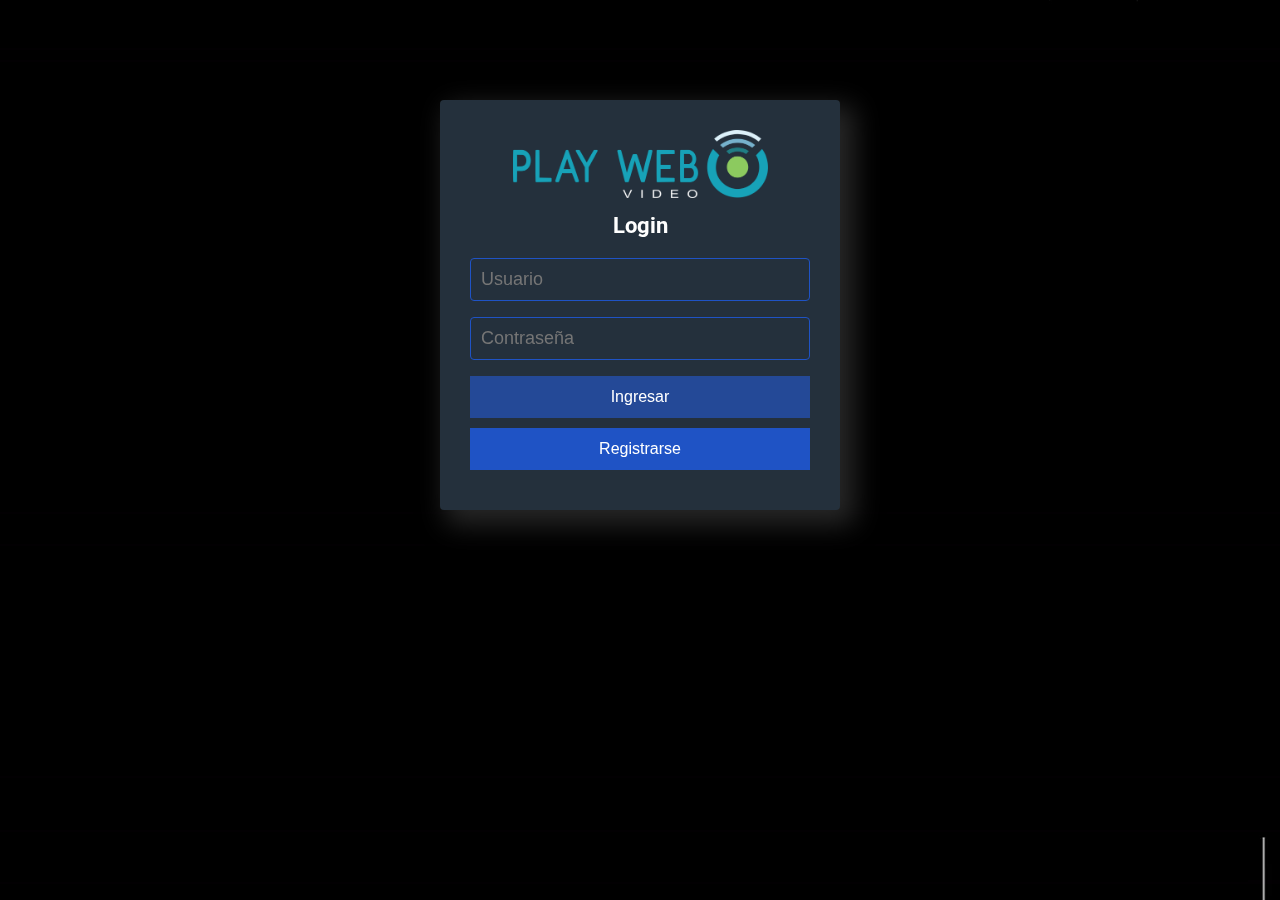
<file: login.html>
<!DOCTYPE html>
<html lang="en">

<head>
    <meta charset="UTF-8">
    <meta name="viewport" content="width=device-width, initial-scale=1.0">
    <meta http-equiv="X-UA-Compatible" content="ie=edge">

    <!-- Font Family -->
    <link href="https://fonts.googleapis.com/css?family=Roboto&display=swap" rel="stylesheet">

    <!-- Css Style -->
    <link rel="stylesheet" href="css/registro.css">

    <!-- Alertify Style -->
    <link rel="stylesheet" href="css/alertify/alertify.css">

    <!-- Alertify Theme -->
    <link rel="stylesheet" href="css/alertify/default.css">


    <title>PlayWeb</title>
</head>

<body>
    <div class="section">
        <video id="video" autoplay loop muted> <!-- video de fondo -->
        <source src="img/uno.mp4"></video>
        <div class="form-register">
            <!-- cuadro con formato de login-->
            <a href="index.html"><img id="logoLogin" src="img/logo.png" alt="logo"></a>
            <!-- logo-->
            <h4 class="tituloInicial">Login</h4>
            <!-- t'itulo login-->
            <input class="controls" type="text" id="userLogin" placeholder="Usuario">
            <!-- input de datos de usuario !-->
            <input class="controls" type="password" id="passwordLogin" placeholder="Contraseña">
            <input class="botonsLogin" type="submit" value="Ingresar" onclick="login()">
            <!-- boton funcion para validar datos de usario !-->
            <input class="botonsRegistro" type="button" value="Registrarse" onclick="buttonRegistro()">
            <!-- boton  para redirigir a registro!-->
        </div>
    </div>

    <!-- JavaScript -->
    <script src="js/registro.js"></script>
    <!-- Alertify -->
    <script src="js/alertify.js"></script>
</body>

</html>
</file>
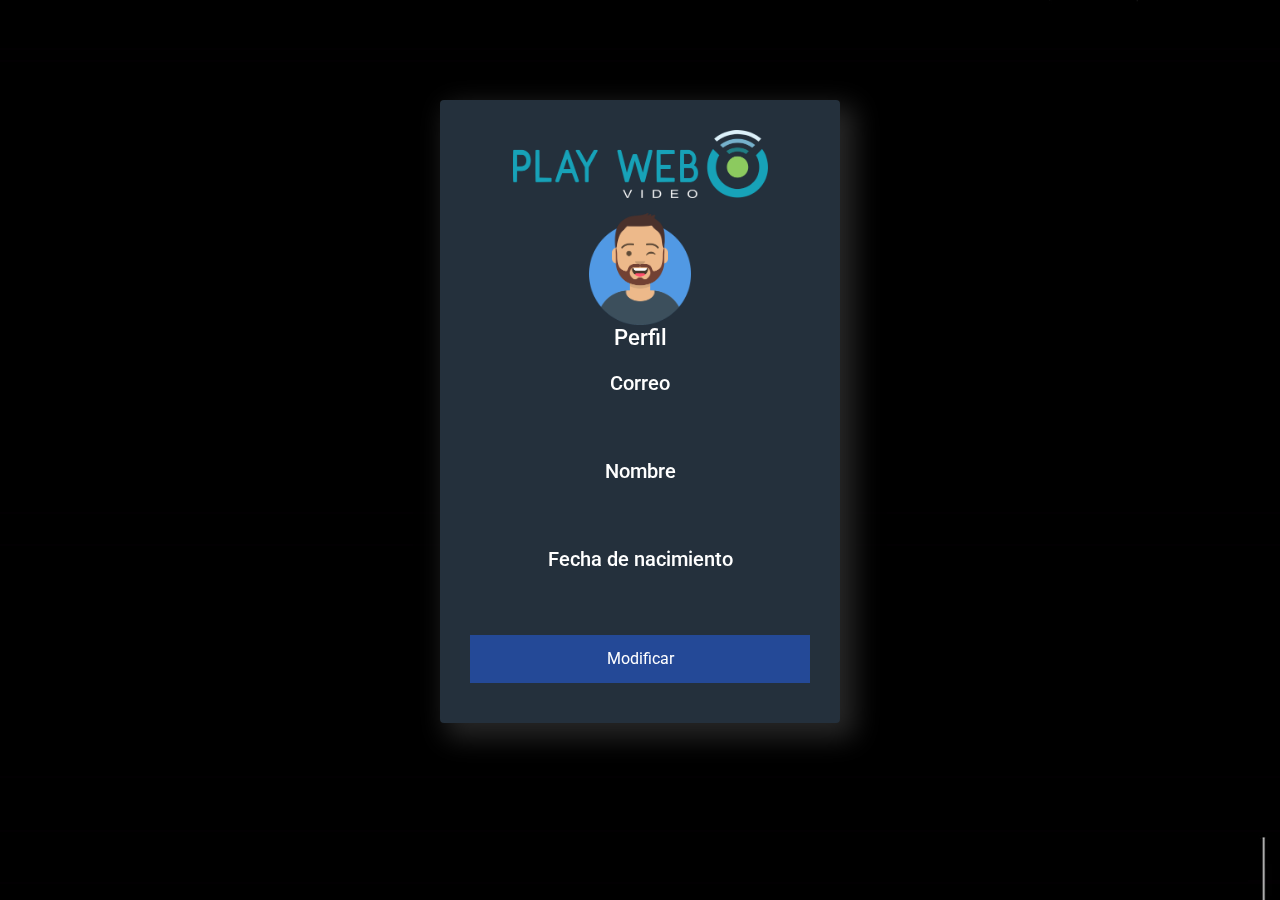
<file: perfil.html>
<!DOCTYPE html>
<html lang="en">

<head>
    <meta charset="UTF-8">
    <meta name="viewport" content="width=device-width, initial-scale=1.0">
    <meta http-equiv="X-UA-Compatible" content="ie=edge">

    <!-- Font Family -->
    <link href="https://fonts.googleapis.com/css?family=Roboto&display=swap" rel="stylesheet">
    <!-- Css Style -->
    <link rel="stylesheet" href="css/perfil.css">
    <!-- Css Style sheet -->
    <link rel="stylesheet" href="css/registro.css">


    <!-- Bootstrap CSS -->
    <link rel="stylesheet" href="https://stackpath.bootstrapcdn.com/bootstrap/4.4.1/css/bootstrap.min.css" integrity="sha384-Vkoo8x4CGsO3+Hhxv8T/Q5PaXtkKtu6ug5TOeNV6gBiFeWPGFN9MuhOf23Q9Ifjh" crossorigin="anonymous">

    <!-- jQuery first, then Popper.js, then Bootstrap JS -->
    <script src="https://code.jquery.com/jquery-3.4.1.slim.min.js" integrity="sha384-J6qa4849blE2+poT4WnyKhv5vZF5SrPo0iEjwBvKU7imGFAV0wwj1yYfoRSJoZ+n" crossorigin="anonymous"></script>
    <script src="https://cdn.jsdelivr.net/npm/popper.js@1.16.0/dist/umd/popper.min.js" integrity="sha384-Q6E9RHvbIyZFJoft+2mJbHaEWldlvI9IOYy5n3zV9zzTtmI3UksdQRVvoxMfooAo" crossorigin="anonymous"></script>
    <script src="https://stackpath.bootstrapcdn.com/bootstrap/4.4.1/js/bootstrap.min.js" integrity="sha384-wfSDF2E50Y2D1uUdj0O3uMBJnjuUD4Ih7YwaYd1iqfktj0Uod8GCExl3Og8ifwB6" crossorigin="anonymous"></script>

    <title>PlayWeb Perfil</title>
</head>

<body>



    <div class="section">
        <video id="video" autoplay loop muted>
        <source src="img/uno.mp4"></video>
        <div class="form-register">
            <div id="modificar">
                <a href="home.html"><img id="logoRegistro" src="img/logo.png" alt="logo"></a>
                <img class="foto" src="img/usuario1.png" width="30%" alt="usuario">
                <h4 class="tituloInicial" id="usuario">Perfil</h4>
                <h5 class="tituloInicial">Correo</h5>
                <p id="correo"></p>
                <h5 class="tituloInicial">Nombre</h5>
                <p id="nombre"></p>
                <h5 class="tituloInicial">Fecha de nacimiento</h5>
                <p id="fecha"></p>
                <input class="botonsLogin" type="button" value="Modificar" onclick="modificar()">
            </div>
        </div>





    </div>
    <!-- JavaScript -->
    <script src="js/registro.js"></script>
    <!-- Alertify -->
    <script src="js/alertify.js"></script>



    <!-- JavaScript -->
    <script src="js/perfil.js"></script>
</body>

</html>
</file>
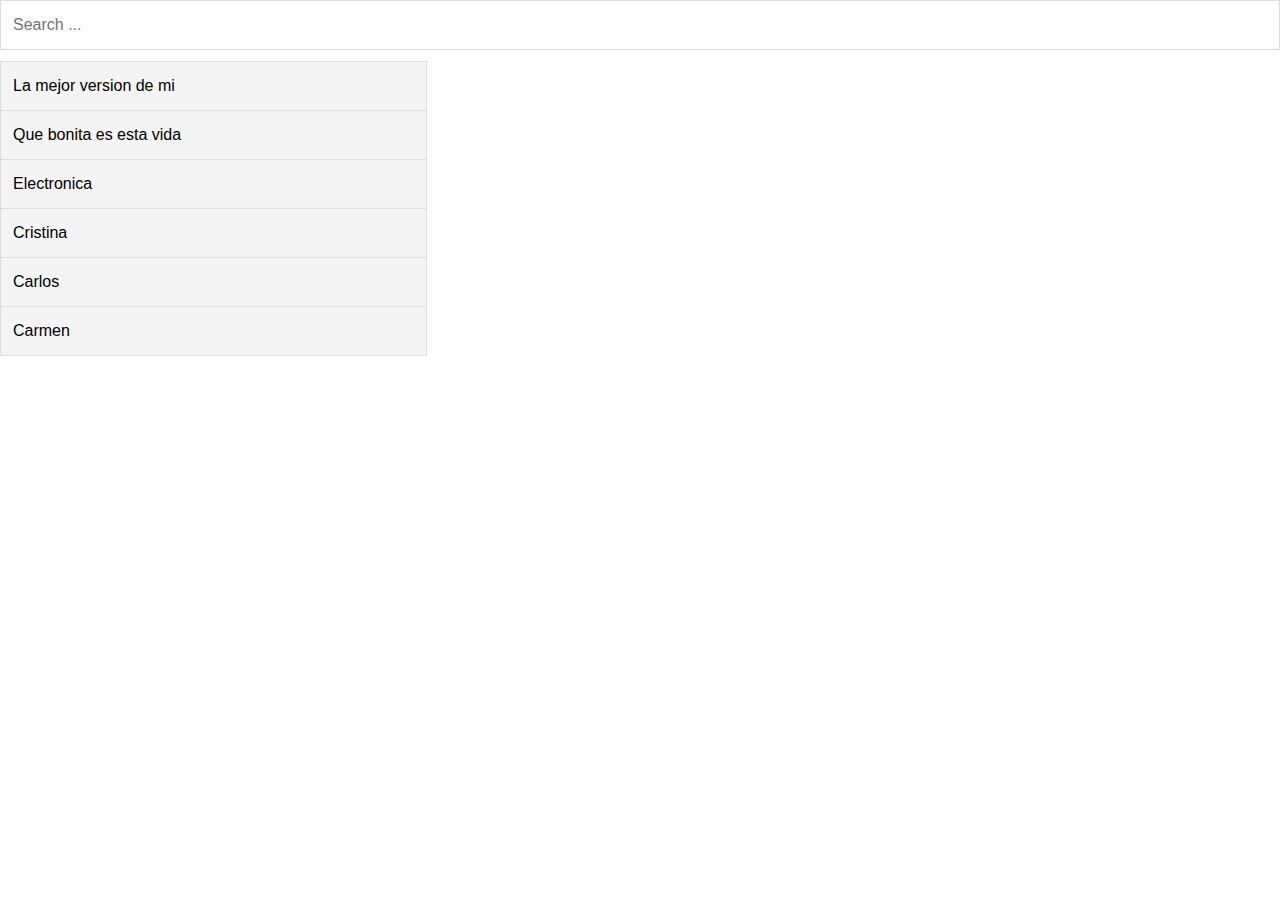
<file: pruebabuscador.html>
<!-- ¡Comentar todo cambio realizado! -->

<!DOCTYPE html>
<html lang="en">

<head>
    <meta charset="UTF-8">
    <meta name="viewport" content="width=device-width, initial-scale=1.0">
    <meta http-equiv="X-UA-Compatible" content="ie=edge">

    <!-- Css Style -->
    <link rel="stylesheet" href="css/styles.css">

    <!-- Bootstrap CSS -->
    <link rel="stylesheet" href="https://stackpath.bootstrapcdn.com/bootstrap/4.4.1/css/bootstrap.min.css"
        integrity="sha384-Vkoo8x4CGsO3+Hhxv8T/Q5PaXtkKtu6ug5TOeNV6gBiFeWPGFN9MuhOf23Q9Ifjh" crossorigin="anonymous">

    <!-- jQuery first, then Popper.js, then Bootstrap JS -->
    <script src="https://code.jquery.com/jquery-3.4.1.slim.min.js"
        integrity="sha384-J6qa4849blE2+poT4WnyKhv5vZF5SrPo0iEjwBvKU7imGFAV0wwj1yYfoRSJoZ+n"
        crossorigin="anonymous"></script>
    <script src="https://cdn.jsdelivr.net/npm/popper.js@1.16.0/dist/umd/popper.min.js"
        integrity="sha384-Q6E9RHvbIyZFJoft+2mJbHaEWldlvI9IOYy5n3zV9zzTtmI3UksdQRVvoxMfooAo"
        crossorigin="anonymous"></script>
    <script src="https://stackpath.bootstrapcdn.com/bootstrap/4.4.1/js/bootstrap.min.js"
        integrity="sha384-wfSDF2E50Y2D1uUdj0O3uMBJnjuUD4Ih7YwaYd1iqfktj0Uod8GCExl3Og8ifwB6"
        crossorigin="anonymous"></script>


    <title>PlayWeb</title>
</head>

<!-- BUSCADOR INTERNO PRUEBA 2 ........................................................................-->






<style>
    * {
        box-sizing: border-box;
        font-family: Helvetica;
        transition: all .4s;
        outline: none 0px;
    }

    #input {
        width: 100%;
        padding: 12px;
        margin-bottom: 12px;
        font-size: 16px;
        border: 1px solid #DDDDDD;
    }

    #input:focus {
        border: 1px solid #000000;
    }

    #ul {
        margin: 0;
        padding: 0;
        list-style-type: none;
    }

    #ul li a {
        padding: 12px;
        display: block;
        margin-top: -1px;
        border: 1px solid #DDDDDD;
        background-color: #F4F4F4;
        text-decoration: none;
        font-size: 16px;
        color: #000000;
    }

    #ul li a.header {
        background-color: #E4E4E4;
        cursor: default;
    }

    #ul li a:hover {
        background-color: #EEEEEE;
    }
</style>























 <!-- BUSCADOR INTERNO PRUEBA 2 ........................................................................-->

 <input type="text" id="input" onkeyup="search()" placeholder="Search ...">
 <ul id="ul">

   <li><a href="#">La mejor version de mi</a></li>
   <li><a href="#">Que bonita es esta vida</a></li>
   <li><a href="#">Electronica</a></li>
   <li><a href="#">Cristina</a></li>
   <li><a href="#">Carlos</a></li>
   <li><a href="#">Carmen</a></li>
 </ul>

 <script>
   function search() {
     var input, filter, ul, li, a, i;
     input = document.getElementById("input");
     filter = input.value.toUpperCase();
     ul = document.getElementById("ul");
     li = ul.getElementsByTagName("li");
     for (i = 0; i < li.length; i++) {
       a = li[i].getElementsByTagName("a")[0];
       if (a.innerHTML.toUpperCase().indexOf(filter) > -1) {
         li[i].style.display = "block";
       } else {
         li[i].style.display = "none";
       }
     }
   }
 </script>





 <style>
   * {
     box-sizing: border-box;
     font-family: Helvetica;
     transition: all .4s;
     outline: none 0px;
   }

   #input {
     width: 100%;
     padding: 12px;
     margin-bottom: 12px;
     font-size: 16px;
     border: 1px solid #DDDDDD;
   }

   #input:focus {
     border: 1px solid #000000;
   }

   #ul {
     margin: 0;
     padding: 0;
     list-style-type: none;
   }

   #ul li a {
     padding: 12px;
     display: block;
     margin-top: -1px;
     border: 1px solid #DDDDDD;
     background-color: #F4F4F4;
     text-decoration: none;
     font-size: 16px;
     color: #000000;
   }

   #ul li a.header {
     background-color: #E4E4E4;
     cursor: default;
   }

   #ul li a:hover {
     background-color: #EEEEEE;
   }
 </style>





</body>


<!-- BUSCADOR
</file>
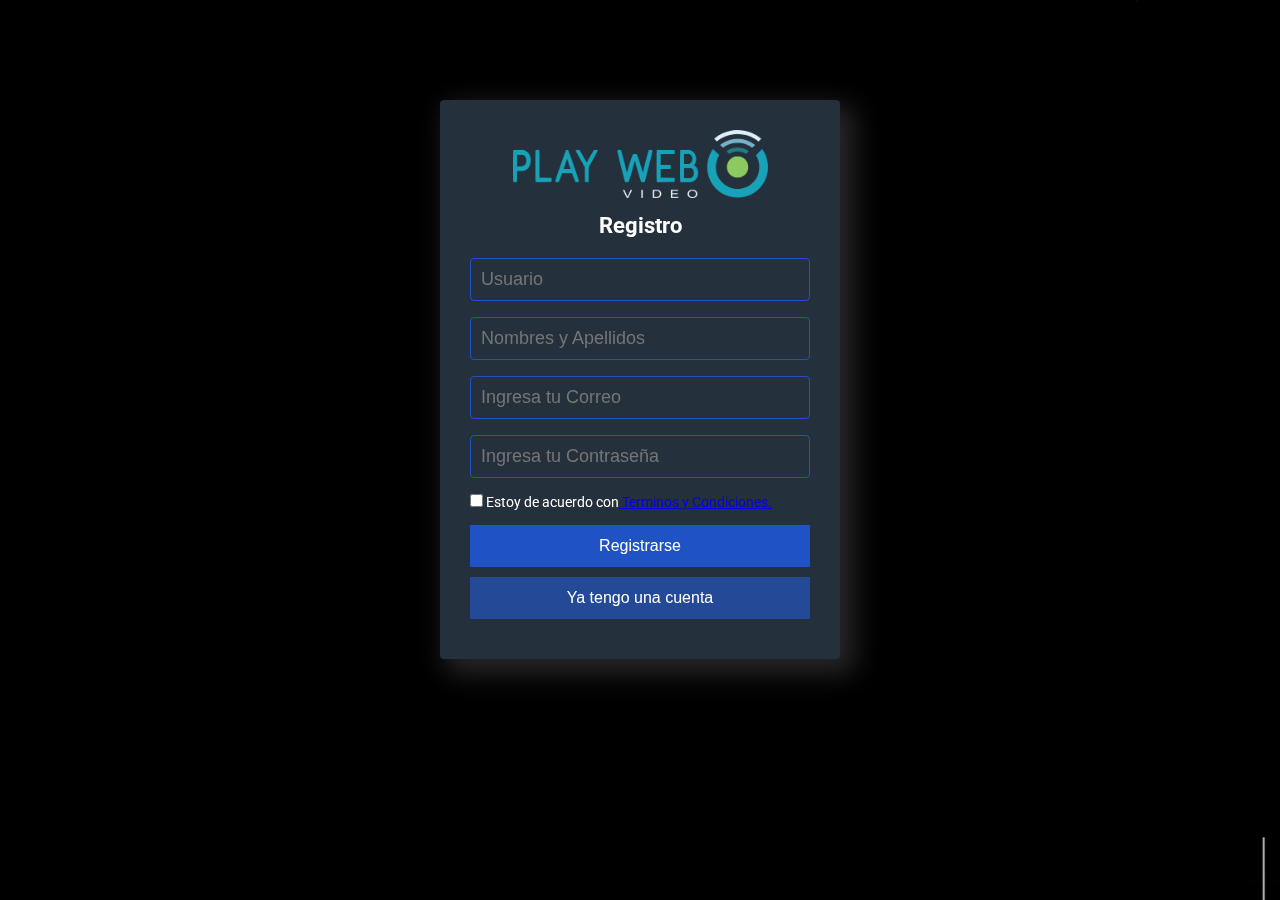
<file: registro.html>
<!-- ¡Comentar todo cambio realizado! -->


<!DOCTYPE html>
<html lang="en">

<head>
    <meta charset="UTF-8">
    <meta name="viewport" content="width=device-width, initial-scale=1.0">
    <meta http-equiv="x-UA-Compatible" content="ie=edge">
    <!-- Font Family -->
    <link href="https://fonts.googleapis.com/css?family=Roboto&display=swap" rel="stylesheet">
    <!-- Css Style sheet -->
    <link rel="stylesheet" href="css/registro.css">

    <!-- Alertify Style -->
    <link rel="stylesheet" href="css/alertify/alertify.css">

    <!-- Alertify Theme -->
    <link rel="stylesheet" href="css/alertify/default.css">

    <title>Formulario Registro</title>
</head>

<body>
    <div class="section">
        <video id="video" autoplay loop muted>
        <source src="img/uno.mp4"></video>
        <!-- video de fondo !-->
        <div class="form-register">
            <!-- cuadro con formulario de registro !-->
            <a href="index.html"><img id="logoRegistro" src="img/logo.png" alt="logo"></a>
            <h4 class="tituloInicial">Registro</h4>
            <input class="controls" type="text" id="user" placeholder="Usuario">
            <!-- casillas para introducir datos de usuario !-->
            <input class="controls" type="text" id="name" placeholder="Nombres y Apellidos">
            <input class="controls" type="email" id="email" placeholder="Ingresa tu Correo">
            <input class="controls" type="password" id="password" placeholder="Ingresa tu Contraseña">
            <div class="checkboxTerminos">
                <!-- checkbox de terminos !-->
                <input type="checkbox" id="checkBox">
                <span class="checkmark">Estoy de acuerdo con<a href="TyC.html" target="_blank"> Terminos y Condiciones.</a></span>
                <!-- redirige a terminos terminos !-->
            </div>
            <input class="botonsRegistro" type="submit" value="Registrarse" onclick="register()">
            <!-- boton funcion para guardar en el local storage datos de usario y redirigir al login !-->
            <input class="botonsLogin" type="button" value="Ya tengo una cuenta" onclick=buttonLogin()>
            <!-- boton  para redirigir al login !-->
        </div>
    </div>
    <!-- JavaScript -->
    <script src="js/registro.js"></script>
    <!-- Alertify -->
    <script src="js/alertify.js"></script>
</body>

</html>
</file>
<file: css/registro.css>
* {
    margin: 0;
    padding: 0;
    box-sizing: border-box;
}

.section {
    display: flex;
    overflow: hidden;
}

.form-register {
    z-index: 1;
}

body {
    font-family: "Roboto", sans-serif;
}

.tituloInicial {
    text-align: center;
}

.form-register {
    width: 400px;
    background: #24303c;
    padding: 30px;
    margin: auto;
    margin-top: 100px;
    margin-bottom: 100px;
    border-radius: 4px;
    color: white;
    box-shadow: 10px 10px 27px 5px rgb(39, 39, 39);
}

.form-register h4 {
    font-size: 22px;
    margin-bottom: 20px;
}

.controls {
    width: 100%;
    background: #24303c;
    padding: 10px;
    border-radius: 4px;
    margin-bottom: 16px;
    border: 1px solid #1f53c5;
    font-size: 18px;
}

.form-register p {
    height: 40px;
    text-align: center;
    font-size: 18px;
}

.form-register a: {
    color: white;
    text-decoration: none;
}

.form-register a:hover {
    color: white;
    text-decoration: underline;
}

.form-register .botonsRegistro {
    width: 100%;
    background: #1f53c5;
    border: none;
    padding: 12px;
    color: white;
    font-size: 16px;
    margin-bottom: 10px;
}

.form-register .botonsLogin {
    width: 100%;
    background: #244997;
    border: none;
    padding: 12px;
    color: white;
    font-size: 16px;
    margin-bottom: 10px;
}

.form-register .controls {
    color: white;
}

.checkboxTerminos {
    font-size: 14px;
    margin-bottom: 15px;
}

#logoLogin {
    display: block;
    margin-left: auto;
    margin-right: auto;
    margin-bottom: 15px;
    width: 75%;
}

#logoRegistro {
    display: block;
    margin-left: auto;
    margin-right: auto;
    margin-bottom: 15px;
    width: 75%;
}


/* Video de fondo */

#video {
    position: fixed;
    right: 0;
    bottom: 0;
    left: 0;
    min-height: 100%;
    min-width: 100%;
    /* align-content: center; */
}
</file>
<file: css/alertify/alertify.css>
/**
 * alertifyjs 1.13.1 http://alertifyjs.com
 * AlertifyJS is a javascript framework for developing pretty browser dialogs and notifications.
 * Copyright 2019 Mohammad Younes <Mohammad@alertifyjs.com> (http://alertifyjs.com) 
 * Licensed under GPL 3 <https://opensource.org/licenses/gpl-3.0>*/
.alertify .ajs-dimmer {
  position: fixed;
  z-index: 1981;
  top: 0;
  right: 0;
  bottom: 0;
  left: 0;
  padding: 0;
  margin: 0;
  background-color: #252525;
  opacity: .5;
}
.alertify .ajs-modal {
  position: fixed;
  top: 0;
  right: 0;
  left: 0;
  bottom: 0;
  padding: 0;
  overflow-y: auto;
  z-index: 1981;
}
.alertify .ajs-dialog {
  position: relative;
  margin: 5% auto;
  min-height: 110px;
  max-width: 500px;
  padding: 24px 24px 0 24px;
  outline: 0;
  background-color: #fff;
}
.alertify .ajs-dialog.ajs-capture:before {
  content: '';
  position: absolute;
  top: 0;
  right: 0;
  bottom: 0;
  left: 0;
  display: block;
  z-index: 1;
}
.alertify .ajs-reset {
  position: absolute !important;
  display: inline !important;
  width: 0 !important;
  height: 0 !important;
  opacity: 0 !important;
}
.alertify .ajs-commands {
  position: absolute;
  right: 4px;
  margin: -14px 24px 0 0;
  z-index: 2;
}
.alertify .ajs-commands button {
  display: none;
  width: 10px;
  height: 10px;
  margin-left: 10px;
  padding: 10px;
  border: 0;
  background-color: transparent;
  background-repeat: no-repeat;
  background-position: center;
  cursor: pointer;
}
.alertify .ajs-commands button.ajs-close {
  background-image: url([data-uri]);
}
.alertify .ajs-commands button.ajs-maximize {
  background-image: url([data-uri]);
}
.alertify .ajs-header {
  margin: -24px;
  margin-bottom: 0;
  padding: 16px 24px;
  background-color: #fff;
}
.alertify .ajs-body {
  min-height: 56px;
}
.alertify .ajs-body .ajs-content {
  padding: 16px 24px 16px 16px;
}
.alertify .ajs-footer {
  padding: 4px;
  margin-left: -24px;
  margin-right: -24px;
  min-height: 43px;
  background-color: #fff;
}
.alertify .ajs-footer .ajs-buttons.ajs-primary {
  text-align: right;
}
.alertify .ajs-footer .ajs-buttons.ajs-primary .ajs-button {
  margin: 4px;
}
.alertify .ajs-footer .ajs-buttons.ajs-auxiliary {
  float: left;
  clear: none;
  text-align: left;
}
.alertify .ajs-footer .ajs-buttons.ajs-auxiliary .ajs-button {
  margin: 4px;
}
.alertify .ajs-footer .ajs-buttons .ajs-button {
  min-width: 88px;
  min-height: 35px;
}
.alertify .ajs-handle {
  position: absolute;
  display: none;
  width: 10px;
  height: 10px;
  right: 0;
  bottom: 0;
  z-index: 1;
  background-image: url([data-uri]);
  -webkit-transform: scaleX(1) /*rtl:scaleX(-1)*/;
          transform: scaleX(1) /*rtl:scaleX(-1)*/;
  cursor: se-resize;
}
.alertify.ajs-no-overflow .ajs-body .ajs-content {
  overflow: hidden !important;
}
.alertify.ajs-no-padding.ajs-maximized .ajs-body .ajs-content {
  left: 0;
  right: 0;
  padding: 0;
}
.alertify.ajs-no-padding:not(.ajs-maximized) .ajs-body {
  margin-left: -24px;
  margin-right: -24px;
}
.alertify.ajs-no-padding:not(.ajs-maximized) .ajs-body .ajs-content {
  padding: 0;
}
.alertify.ajs-no-padding.ajs-resizable .ajs-body .ajs-content {
  left: 0;
  right: 0;
}
.alertify.ajs-maximizable .ajs-commands button.ajs-maximize,
.alertify.ajs-maximizable .ajs-commands button.ajs-restore {
  display: inline-block;
}
.alertify.ajs-closable .ajs-commands button.ajs-close {
  display: inline-block;
}
.alertify.ajs-maximized .ajs-dialog {
  width: 100% !important;
  height: 100% !important;
  max-width: none !important;
  margin: 0 auto !important;
  top: 0 !important;
  left: 0 !important;
}
.alertify.ajs-maximized.ajs-modeless .ajs-modal {
  position: fixed !important;
  min-height: 100% !important;
  max-height: none !important;
  margin: 0 !important;
}
.alertify.ajs-maximized .ajs-commands button.ajs-maximize {
  background-image: url([data-uri]);
}
.alertify.ajs-resizable .ajs-dialog,
.alertify.ajs-maximized .ajs-dialog {
  padding: 0;
}
.alertify.ajs-resizable .ajs-commands,
.alertify.ajs-maximized .ajs-commands {
  margin: 14px 24px 0 0;
}
.alertify.ajs-resizable .ajs-header,
.alertify.ajs-maximized .ajs-header {
  position: absolute;
  top: 0;
  left: 0;
  right: 0;
  margin: 0;
  padding: 16px 24px;
}
.alertify.ajs-resizable .ajs-body,
.alertify.ajs-maximized .ajs-body {
  min-height: 224px;
  display: inline-block;
}
.alertify.ajs-resizable .ajs-body .ajs-content,
.alertify.ajs-maximized .ajs-body .ajs-content {
  position: absolute;
  top: 50px;
  right: 24px;
  bottom: 50px;
  left: 24px;
  overflow: auto;
}
.alertify.ajs-resizable .ajs-footer,
.alertify.ajs-maximized .ajs-footer {
  position: absolute;
  left: 0;
  right: 0;
  bottom: 0;
  margin: 0;
}
.alertify.ajs-resizable:not(.ajs-maximized) .ajs-dialog {
  min-width: 548px;
}
.alertify.ajs-resizable:not(.ajs-maximized) .ajs-handle {
  display: block;
}
.alertify.ajs-movable:not(.ajs-maximized) .ajs-header {
  cursor: move;
}
.alertify.ajs-modeless .ajs-dimmer,
.alertify.ajs-modeless .ajs-reset {
  display: none;
}
.alertify.ajs-modeless .ajs-modal {
  overflow: visible;
  max-width: none;
  max-height: 0;
}
.alertify.ajs-modeless.ajs-pinnable .ajs-commands button.ajs-pin {
  display: inline-block;
  background-image: url([data-uri]);
}
.alertify.ajs-modeless.ajs-unpinned .ajs-modal {
  position: absolute;
}
.alertify.ajs-modeless.ajs-unpinned .ajs-commands button.ajs-pin {
  background-image: url([data-uri]);
}
.alertify.ajs-modeless:not(.ajs-unpinned) .ajs-body {
  max-height: 500px;
  overflow: auto;
}
.alertify.ajs-basic .ajs-header {
  opacity: 0;
}
.alertify.ajs-basic .ajs-footer {
  visibility: hidden;
}
.alertify.ajs-frameless .ajs-header {
  position: absolute;
  top: 0;
  left: 0;
  right: 0;
  min-height: 60px;
  margin: 0;
  padding: 0;
  opacity: 0;
  z-index: 1;
}
.alertify.ajs-frameless .ajs-footer {
  display: none;
}
.alertify.ajs-frameless .ajs-body .ajs-content {
  position: absolute;
  top: 0;
  right: 0;
  bottom: 0;
  left: 0;
}
.alertify.ajs-frameless:not(.ajs-resizable) .ajs-dialog {
  padding-top: 0;
}
.alertify.ajs-frameless:not(.ajs-resizable) .ajs-dialog .ajs-commands {
  margin-top: 0;
}
.ajs-no-overflow {
  overflow: hidden !important;
  outline: none;
}
.ajs-no-overflow.ajs-fixed {
  position: fixed;
  top: 0;
  right: 0;
  bottom: 0;
  left: 0;
  overflow-y: scroll!important;
}
.ajs-no-selection,
.ajs-no-selection * {
  -webkit-user-select: none;
     -moz-user-select: none;
      -ms-user-select: none;
          user-select: none;
}
@media screen and (max-width: 568px) {
  .alertify .ajs-dialog {
    min-width: 150px;
  }
  .alertify:not(.ajs-maximized) .ajs-modal {
    padding: 0 5%;
  }
  .alertify:not(.ajs-maximized).ajs-resizable .ajs-dialog {
    min-width: initial;
    min-width: auto /*IE fallback*/;
  }
}
@-moz-document url-prefix() {
  .alertify button:focus {
    outline: 1px dotted #3593D2;
  }
}
.alertify .ajs-dimmer,
.alertify .ajs-modal {
  -webkit-transform: translate3d(0, 0, 0);
          transform: translate3d(0, 0, 0);
  -webkit-transition-property: opacity, visibility;
  transition-property: opacity, visibility;
  -webkit-transition-timing-function: linear;
          transition-timing-function: linear;
  -webkit-transition-duration: 250ms;
          transition-duration: 250ms;
}
.alertify.ajs-hidden .ajs-dimmer,
.alertify.ajs-hidden .ajs-modal {
  visibility: hidden;
  opacity: 0;
}
.alertify.ajs-in:not(.ajs-hidden) .ajs-dialog {
  -webkit-animation-duration: 500ms;
          animation-duration: 500ms;
}
.alertify.ajs-out.ajs-hidden .ajs-dialog {
  -webkit-animation-duration: 250ms;
          animation-duration: 250ms;
}
.alertify .ajs-dialog.ajs-shake {
  -webkit-animation-name: ajs-shake;
          animation-name: ajs-shake;
  -webkit-animation-duration: .1s;
          animation-duration: .1s;
  -webkit-animation-fill-mode: both;
          animation-fill-mode: both;
}
@-webkit-keyframes ajs-shake {
  0%,
  100% {
    -webkit-transform: translate3d(0, 0, 0);
            transform: translate3d(0, 0, 0);
  }
  10%,
  30%,
  50%,
  70%,
  90% {
    -webkit-transform: translate3d(-10px, 0, 0);
            transform: translate3d(-10px, 0, 0);
  }
  20%,
  40%,
  60%,
  80% {
    -webkit-transform: translate3d(10px, 0, 0);
            transform: translate3d(10px, 0, 0);
  }
}
@keyframes ajs-shake {
  0%,
  100% {
    -webkit-transform: translate3d(0, 0, 0);
            transform: translate3d(0, 0, 0);
  }
  10%,
  30%,
  50%,
  70%,
  90% {
    -webkit-transform: translate3d(-10px, 0, 0);
            transform: translate3d(-10px, 0, 0);
  }
  20%,
  40%,
  60%,
  80% {
    -webkit-transform: translate3d(10px, 0, 0);
            transform: translate3d(10px, 0, 0);
  }
}
.alertify.ajs-slide.ajs-in:not(.ajs-hidden) .ajs-dialog {
  -webkit-animation-name: ajs-slideIn;
          animation-name: ajs-slideIn;
  -webkit-animation-timing-function: cubic-bezier(0.175, 0.885, 0.32, 1.275);
          animation-timing-function: cubic-bezier(0.175, 0.885, 0.32, 1.275);
}
.alertify.ajs-slide.ajs-out.ajs-hidden .ajs-dialog {
  -webkit-animation-name: ajs-slideOut;
          animation-name: ajs-slideOut;
  -webkit-animation-timing-function: cubic-bezier(0.6, -0.28, 0.735, 0.045);
          animation-timing-function: cubic-bezier(0.6, -0.28, 0.735, 0.045);
}
.alertify.ajs-zoom.ajs-in:not(.ajs-hidden) .ajs-dialog {
  -webkit-animation-name: ajs-zoomIn;
          animation-name: ajs-zoomIn;
}
.alertify.ajs-zoom.ajs-out.ajs-hidden .ajs-dialog {
  -webkit-animation-name: ajs-zoomOut;
          animation-name: ajs-zoomOut;
}
.alertify.ajs-fade.ajs-in:not(.ajs-hidden) .ajs-dialog {
  -webkit-animation-name: ajs-fadeIn;
          animation-name: ajs-fadeIn;
}
.alertify.ajs-fade.ajs-out.ajs-hidden .ajs-dialog {
  -webkit-animation-name: ajs-fadeOut;
          animation-name: ajs-fadeOut;
}
.alertify.ajs-pulse.ajs-in:not(.ajs-hidden) .ajs-dialog {
  -webkit-animation-name: ajs-pulseIn;
          animation-name: ajs-pulseIn;
}
.alertify.ajs-pulse.ajs-out.ajs-hidden .ajs-dialog {
  -webkit-animation-name: ajs-pulseOut;
          animation-name: ajs-pulseOut;
}
.alertify.ajs-flipx.ajs-in:not(.ajs-hidden) .ajs-dialog {
  -webkit-animation-name: ajs-flipInX;
          animation-name: ajs-flipInX;
}
.alertify.ajs-flipx.ajs-out.ajs-hidden .ajs-dialog {
  -webkit-animation-name: ajs-flipOutX;
          animation-name: ajs-flipOutX;
}
.alertify.ajs-flipy.ajs-in:not(.ajs-hidden) .ajs-dialog {
  -webkit-animation-name: ajs-flipInY;
          animation-name: ajs-flipInY;
}
.alertify.ajs-flipy.ajs-out.ajs-hidden .ajs-dialog {
  -webkit-animation-name: ajs-flipOutY;
          animation-name: ajs-flipOutY;
}
@-webkit-keyframes ajs-pulseIn {
  0%,
  20%,
  40%,
  60%,
  80%,
  100% {
    -webkit-transition-timing-function: cubic-bezier(0.215, 0.61, 0.355, 1);
            transition-timing-function: cubic-bezier(0.215, 0.61, 0.355, 1);
  }
  0% {
    opacity: 0;
    -webkit-transform: scale3d(0.3, 0.3, 0.3);
            transform: scale3d(0.3, 0.3, 0.3);
  }
  20% {
    -webkit-transform: scale3d(1.1, 1.1, 1.1);
            transform: scale3d(1.1, 1.1, 1.1);
  }
  40% {
    -webkit-transform: scale3d(0.9, 0.9, 0.9);
            transform: scale3d(0.9, 0.9, 0.9);
  }
  60% {
    opacity: 1;
    -webkit-transform: scale3d(1.03, 1.03, 1.03);
            transform: scale3d(1.03, 1.03, 1.03);
  }
  80% {
    -webkit-transform: scale3d(0.97, 0.97, 0.97);
            transform: scale3d(0.97, 0.97, 0.97);
  }
  100% {
    opacity: 1;
    -webkit-transform: scale3d(1, 1, 1);
            transform: scale3d(1, 1, 1);
  }
}
@keyframes ajs-pulseIn {
  0%,
  20%,
  40%,
  60%,
  80%,
  100% {
    -webkit-transition-timing-function: cubic-bezier(0.215, 0.61, 0.355, 1);
            transition-timing-function: cubic-bezier(0.215, 0.61, 0.355, 1);
  }
  0% {
    opacity: 0;
    -webkit-transform: scale3d(0.3, 0.3, 0.3);
            transform: scale3d(0.3, 0.3, 0.3);
  }
  20% {
    -webkit-transform: scale3d(1.1, 1.1, 1.1);
            transform: scale3d(1.1, 1.1, 1.1);
  }
  40% {
    -webkit-transform: scale3d(0.9, 0.9, 0.9);
            transform: scale3d(0.9, 0.9, 0.9);
  }
  60% {
    opacity: 1;
    -webkit-transform: scale3d(1.03, 1.03, 1.03);
            transform: scale3d(1.03, 1.03, 1.03);
  }
  80% {
    -webkit-transform: scale3d(0.97, 0.97, 0.97);
            transform: scale3d(0.97, 0.97, 0.97);
  }
  100% {
    opacity: 1;
    -webkit-transform: scale3d(1, 1, 1);
            transform: scale3d(1, 1, 1);
  }
}
@-webkit-keyframes ajs-pulseOut {
  20% {
    -webkit-transform: scale3d(0.9, 0.9, 0.9);
            transform: scale3d(0.9, 0.9, 0.9);
  }
  50%,
  55% {
    opacity: 1;
    -webkit-transform: scale3d(1.1, 1.1, 1.1);
            transform: scale3d(1.1, 1.1, 1.1);
  }
  100% {
    opacity: 0;
    -webkit-transform: scale3d(0.3, 0.3, 0.3);
            transform: scale3d(0.3, 0.3, 0.3);
  }
}
@keyframes ajs-pulseOut {
  20% {
    -webkit-transform: scale3d(0.9, 0.9, 0.9);
            transform: scale3d(0.9, 0.9, 0.9);
  }
  50%,
  55% {
    opacity: 1;
    -webkit-transform: scale3d(1.1, 1.1, 1.1);
            transform: scale3d(1.1, 1.1, 1.1);
  }
  100% {
    opacity: 0;
    -webkit-transform: scale3d(0.3, 0.3, 0.3);
            transform: scale3d(0.3, 0.3, 0.3);
  }
}
@-webkit-keyframes ajs-zoomIn {
  0% {
    opacity: 0;
    -webkit-transform: scale3d(0.25, 0.25, 0.25);
            transform: scale3d(0.25, 0.25, 0.25);
  }
  100% {
    opacity: 1;
    -webkit-transform: scale3d(1, 1, 1);
            transform: scale3d(1, 1, 1);
  }
}
@keyframes ajs-zoomIn {
  0% {
    opacity: 0;
    -webkit-transform: scale3d(0.25, 0.25, 0.25);
            transform: scale3d(0.25, 0.25, 0.25);
  }
  100% {
    opacity: 1;
    -webkit-transform: scale3d(1, 1, 1);
            transform: scale3d(1, 1, 1);
  }
}
@-webkit-keyframes ajs-zoomOut {
  0% {
    opacity: 1;
    -webkit-transform: scale3d(1, 1, 1);
            transform: scale3d(1, 1, 1);
  }
  100% {
    opacity: 0;
    -webkit-transform: scale3d(0.25, 0.25, 0.25);
            transform: scale3d(0.25, 0.25, 0.25);
  }
}
@keyframes ajs-zoomOut {
  0% {
    opacity: 1;
    -webkit-transform: scale3d(1, 1, 1);
            transform: scale3d(1, 1, 1);
  }
  100% {
    opacity: 0;
    -webkit-transform: scale3d(0.25, 0.25, 0.25);
            transform: scale3d(0.25, 0.25, 0.25);
  }
}
@-webkit-keyframes ajs-fadeIn {
  0% {
    opacity: 0;
  }
  100% {
    opacity: 1;
  }
}
@keyframes ajs-fadeIn {
  0% {
    opacity: 0;
  }
  100% {
    opacity: 1;
  }
}
@-webkit-keyframes ajs-fadeOut {
  0% {
    opacity: 1;
  }
  100% {
    opacity: 0;
  }
}
@keyframes ajs-fadeOut {
  0% {
    opacity: 1;
  }
  100% {
    opacity: 0;
  }
}
@-webkit-keyframes ajs-flipInX {
  0% {
    -webkit-transform: perspective(400px) rotate3d(1, 0, 0, 90deg);
            transform: perspective(400px) rotate3d(1, 0, 0, 90deg);
    -webkit-transition-timing-function: ease-in;
            transition-timing-function: ease-in;
    opacity: 0;
  }
  40% {
    -webkit-transform: perspective(400px) rotate3d(1, 0, 0, -20deg);
            transform: perspective(400px) rotate3d(1, 0, 0, -20deg);
    -webkit-transition-timing-function: ease-in;
            transition-timing-function: ease-in;
  }
  60% {
    -webkit-transform: perspective(400px) rotate3d(1, 0, 0, 10deg);
            transform: perspective(400px) rotate3d(1, 0, 0, 10deg);
    opacity: 1;
  }
  80% {
    -webkit-transform: perspective(400px) rotate3d(1, 0, 0, -5deg);
            transform: perspective(400px) rotate3d(1, 0, 0, -5deg);
  }
  100% {
    -webkit-transform: perspective(400px);
            transform: perspective(400px);
  }
}
@keyframes ajs-flipInX {
  0% {
    -webkit-transform: perspective(400px) rotate3d(1, 0, 0, 90deg);
            transform: perspective(400px) rotate3d(1, 0, 0, 90deg);
    -webkit-transition-timing-function: ease-in;
            transition-timing-function: ease-in;
    opacity: 0;
  }
  40% {
    -webkit-transform: perspective(400px) rotate3d(1, 0, 0, -20deg);
            transform: perspective(400px) rotate3d(1, 0, 0, -20deg);
    -webkit-transition-timing-function: ease-in;
            transition-timing-function: ease-in;
  }
  60% {
    -webkit-transform: perspective(400px) rotate3d(1, 0, 0, 10deg);
            transform: perspective(400px) rotate3d(1, 0, 0, 10deg);
    opacity: 1;
  }
  80% {
    -webkit-transform: perspective(400px) rotate3d(1, 0, 0, -5deg);
            transform: perspective(400px) rotate3d(1, 0, 0, -5deg);
  }
  100% {
    -webkit-transform: perspective(400px);
            transform: perspective(400px);
  }
}
@-webkit-keyframes ajs-flipOutX {
  0% {
    -webkit-transform: perspective(400px);
            transform: perspective(400px);
  }
  30% {
    -webkit-transform: perspective(400px) rotate3d(1, 0, 0, -20deg);
            transform: perspective(400px) rotate3d(1, 0, 0, -20deg);
    opacity: 1;
  }
  100% {
    -webkit-transform: perspective(400px) rotate3d(1, 0, 0, 90deg);
            transform: perspective(400px) rotate3d(1, 0, 0, 90deg);
    opacity: 0;
  }
}
@keyframes ajs-flipOutX {
  0% {
    -webkit-transform: perspective(400px);
            transform: perspective(400px);
  }
  30% {
    -webkit-transform: perspective(400px) rotate3d(1, 0, 0, -20deg);
            transform: perspective(400px) rotate3d(1, 0, 0, -20deg);
    opacity: 1;
  }
  100% {
    -webkit-transform: perspective(400px) rotate3d(1, 0, 0, 90deg);
            transform: perspective(400px) rotate3d(1, 0, 0, 90deg);
    opacity: 0;
  }
}
@-webkit-keyframes ajs-flipInY {
  0% {
    -webkit-transform: perspective(400px) rotate3d(0, 1, 0, 90deg);
            transform: perspective(400px) rotate3d(0, 1, 0, 90deg);
    -webkit-transition-timing-function: ease-in;
            transition-timing-function: ease-in;
    opacity: 0;
  }
  40% {
    -webkit-transform: perspective(400px) rotate3d(0, 1, 0, -20deg);
            transform: perspective(400px) rotate3d(0, 1, 0, -20deg);
    -webkit-transition-timing-function: ease-in;
            transition-timing-function: ease-in;
  }
  60% {
    -webkit-transform: perspective(400px) rotate3d(0, 1, 0, 10deg);
            transform: perspective(400px) rotate3d(0, 1, 0, 10deg);
    opacity: 1;
  }
  80% {
    -webkit-transform: perspective(400px) rotate3d(0, 1, 0, -5deg);
            transform: perspective(400px) rotate3d(0, 1, 0, -5deg);
  }
  100% {
    -webkit-transform: perspective(400px);
            transform: perspective(400px);
  }
}
@keyframes ajs-flipInY {
  0% {
    -webkit-transform: perspective(400px) rotate3d(0, 1, 0, 90deg);
            transform: perspective(400px) rotate3d(0, 1, 0, 90deg);
    -webkit-transition-timing-function: ease-in;
            transition-timing-function: ease-in;
    opacity: 0;
  }
  40% {
    -webkit-transform: perspective(400px) rotate3d(0, 1, 0, -20deg);
            transform: perspective(400px) rotate3d(0, 1, 0, -20deg);
    -webkit-transition-timing-function: ease-in;
            transition-timing-function: ease-in;
  }
  60% {
    -webkit-transform: perspective(400px) rotate3d(0, 1, 0, 10deg);
            transform: perspective(400px) rotate3d(0, 1, 0, 10deg);
    opacity: 1;
  }
  80% {
    -webkit-transform: perspective(400px) rotate3d(0, 1, 0, -5deg);
            transform: perspective(400px) rotate3d(0, 1, 0, -5deg);
  }
  100% {
    -webkit-transform: perspective(400px);
            transform: perspective(400px);
  }
}
@-webkit-keyframes ajs-flipOutY {
  0% {
    -webkit-transform: perspective(400px);
            transform: perspective(400px);
  }
  30% {
    -webkit-transform: perspective(400px) rotate3d(0, 1, 0, -15deg);
            transform: perspective(400px) rotate3d(0, 1, 0, -15deg);
    opacity: 1;
  }
  100% {
    -webkit-transform: perspective(400px) rotate3d(0, 1, 0, 90deg);
            transform: perspective(400px) rotate3d(0, 1, 0, 90deg);
    opacity: 0;
  }
}
@keyframes ajs-flipOutY {
  0% {
    -webkit-transform: perspective(400px);
            transform: perspective(400px);
  }
  30% {
    -webkit-transform: perspective(400px) rotate3d(0, 1, 0, -15deg);
            transform: perspective(400px) rotate3d(0, 1, 0, -15deg);
    opacity: 1;
  }
  100% {
    -webkit-transform: perspective(400px) rotate3d(0, 1, 0, 90deg);
            transform: perspective(400px) rotate3d(0, 1, 0, 90deg);
    opacity: 0;
  }
}
@-webkit-keyframes ajs-slideIn {
  0% {
    margin-top: -100%;
  }
  100% {
    margin-top: 5%;
  }
}
@keyframes ajs-slideIn {
  0% {
    margin-top: -100%;
  }
  100% {
    margin-top: 5%;
  }
}
@-webkit-keyframes ajs-slideOut {
  0% {
    margin-top: 5%;
  }
  100% {
    margin-top: -100%;
  }
}
@keyframes ajs-slideOut {
  0% {
    margin-top: 5%;
  }
  100% {
    margin-top: -100%;
  }
}
.alertify-notifier {
  position: fixed;
  width: 0;
  overflow: visible;
  z-index: 1982;
  -webkit-transform: translate3d(0, 0, 0);
          transform: translate3d(0, 0, 0);
}
.alertify-notifier .ajs-message {
  position: relative;
  width: 260px;
  max-height: 0;
  padding: 0;
  opacity: 0;
  margin: 0;
  -webkit-transform: translate3d(0, 0, 0);
          transform: translate3d(0, 0, 0);
  -webkit-transition-duration: 250ms;
          transition-duration: 250ms;
  -webkit-transition-timing-function: linear;
          transition-timing-function: linear;
}
.alertify-notifier .ajs-message.ajs-visible {
  -webkit-transition-duration: 500ms;
          transition-duration: 500ms;
  -webkit-transition-timing-function: cubic-bezier(0.175, 0.885, 0.32, 1.275);
          transition-timing-function: cubic-bezier(0.175, 0.885, 0.32, 1.275);
  opacity: 1;
  max-height: 100%;
  padding: 15px;
  margin-top: 10px;
}
.alertify-notifier .ajs-message.ajs-success {
  background: rgba(91, 189, 114, 0.95);
}
.alertify-notifier .ajs-message.ajs-error {
  background: rgba(217, 92, 92, 0.95);
}
.alertify-notifier .ajs-message.ajs-warning {
  background: rgba(252, 248, 215, 0.95);
}
.alertify-notifier .ajs-message .ajs-close {
  position: absolute;
  top: 0;
  right: 0;
  width: 16px;
  height: 16px;
  cursor: pointer;
  background-image: url([data-uri]);
  background-repeat: no-repeat;
  background-position: center center;
  background-color: rgba(0, 0, 0, 0.5);
  border-top-right-radius: 2px;
}
.alertify-notifier.ajs-top {
  top: 10px;
}
.alertify-notifier.ajs-bottom {
  bottom: 10px;
}
.alertify-notifier.ajs-right {
  right: 10px;
}
.alertify-notifier.ajs-right .ajs-message {
  right: -320px;
}
.alertify-notifier.ajs-right .ajs-message.ajs-visible {
  right: 290px;
}
.alertify-notifier.ajs-left {
  left: 10px;
}
.alertify-notifier.ajs-left .ajs-message {
  left: -300px;
}
.alertify-notifier.ajs-left .ajs-message.ajs-visible {
  left: 0;
}
.alertify-notifier.ajs-center {
  left: 50%;
}
.alertify-notifier.ajs-center .ajs-message {
  -webkit-transform: translateX(-50%);
          transform: translateX(-50%);
}
.alertify-notifier.ajs-center .ajs-message.ajs-visible {
  left: 50%;
  -webkit-transition-timing-function: cubic-bezier(0.57, 0.43, 0.1, 0.65);
          transition-timing-function: cubic-bezier(0.57, 0.43, 0.1, 0.65);
}
.alertify-notifier.ajs-center.ajs-top .ajs-message {
  top: -300px;
}
.alertify-notifier.ajs-center.ajs-top .ajs-message.ajs-visible {
  top: 0;
}
.alertify-notifier.ajs-center.ajs-bottom .ajs-message {
  bottom: -300px;
}
.alertify-notifier.ajs-center.ajs-bottom .ajs-message.ajs-visible {
  bottom: 0;
}
.ajs-no-transition.alertify .ajs-dimmer,
.ajs-no-transition.alertify .ajs-modal,
.ajs-no-transition.alertify .ajs-dialog {
  -webkit-transition: none!important;
  transition: none!important;
  -webkit-animation: none!important;
          animation: none!important;
}
.ajs-no-transition.alertify-notifier .ajs-message {
  -webkit-transition: none!important;
  transition: none!important;
  -webkit-animation: none!important;
          animation: none!important;
}
@media (prefers-reduced-motion: reduce) {
  .alertify .ajs-dimmer,
  .alertify .ajs-modal,
  .alertify .ajs-dialog {
    -webkit-transition: none!important;
    transition: none!important;
    -webkit-animation: none!important;
            animation: none!important;
  }
  .alertify-notifier .ajs-message {
    -webkit-transition: none!important;
    transition: none!important;
    -webkit-animation: none!important;
            animation: none!important;
  }
}
</file>
<file: css/alertify/default.css>
/**
 * alertifyjs 1.13.1 http://alertifyjs.com
 * AlertifyJS is a javascript framework for developing pretty browser dialogs and notifications.
 * Copyright 2019 Mohammad Younes <Mohammad@alertifyjs.com> (http://alertifyjs.com) 
 * Licensed under GPL 3 <https://opensource.org/licenses/gpl-3.0>*/
.alertify .ajs-dialog {
  background-color: white;
  -webkit-box-shadow: 0px 15px 20px 0px rgba(0, 0, 0, 0.25);
          box-shadow: 0px 15px 20px 0px rgba(0, 0, 0, 0.25);
  border-radius: 2px;
}
.alertify .ajs-header {
  color: black;
  font-weight: bold;
  background: #fafafa;
  border-bottom: #eee 1px solid;
  border-radius: 2px 2px 0 0;
}
.alertify .ajs-body {
  color: black;
}
.alertify .ajs-body .ajs-content .ajs-input {
  display: block;
  width: 100%;
  padding: 8px;
  margin: 4px;
  border-radius: 2px;
  border: 1px solid #CCC;
}
.alertify .ajs-body .ajs-content p {
  margin: 0;
}
.alertify .ajs-footer {
  background: #fbfbfb;
  border-top: #eee 1px solid;
  border-radius: 0 0 2px 2px;
}
.alertify .ajs-footer .ajs-buttons .ajs-button {
  background-color: transparent;
  color: #000;
  border: 0;
  font-size: 14px;
  font-weight: bold;
  text-transform: uppercase;
}
.alertify .ajs-footer .ajs-buttons .ajs-button.ajs-ok {
  color: #3593D2;
}
.alertify-notifier .ajs-message {
  background: rgba(255, 255, 255, 0.95);
  color: #000;
  text-align: center;
  border: solid 1px #ddd;
  border-radius: 2px;
}
.alertify-notifier .ajs-message.ajs-success {
  color: #fff;
  background: rgba(91, 189, 114, 0.95);
  text-shadow: -1px -1px 0 rgba(0, 0, 0, 0.5);
}
.alertify-notifier .ajs-message.ajs-error {
  color: #fff;
  background: rgba(217, 92, 92, 0.95);
  text-shadow: -1px -1px 0 rgba(0, 0, 0, 0.5);
}
.alertify-notifier .ajs-message.ajs-warning {
  background: rgba(252, 248, 215, 0.95);
  border-color: #999;
}
</file>
<file: css/perfil.css>
.row{
    padding: 10px;
    margin-top:100px;
    text-align: left;
}

.foto{
margin-left: 35%;
}
</file>
<file: css/styles.css>
/* Comentar todo cambio realizado */


/* Hoja de estilos Css - PlayWeb */


/* Paleta de colores */


/* 

#1f53c5
#24203c

Negro
Blanco

#1f53c5 axul
#24203c negro

*/

body {
    font-family: "Roboto", sans-serif;
}


/* NAVEGADOR*/

.barnav_fijo {
    position: sticky;
    top: 0;
    z-index: 1;
}


/* tabla que contiene todos los elementos del navbar */

.tabla1 {
    margin-left: 15%;
}

.buscar {}

.boton_buscar:hover {
    background-color: #1f53c5;
}


/* contiene el usuario, perfil, cerrar sesion del navbar */

.container2 {
    margin-left: 65%;
}

.perfil_usuario {
    margin-left: 100px;
    margin-right: 0;
}

#usuario {
    color: white;
    margin-top: 1%;
}


/* CONTENIDOS DE LA WEB Y MENU */

.banner {
    width: 100%;
    height: 350px;
    margin: 0 0 0 0;
}


/* MENU*/

.container_videos {
    margin-top: -540px;
    margin-left: 15%;
}

.list-group1 {
    width: 16%;
    margin-left: 1%;
    position: sticky;
    top: 0;
}

.grupo_videos {
    color: black;
}


/*contenidos de videos*/

.video {
    width: 100%;
}


/* contiene todos los "li" de cada video. Se elimina el margen*/

#ul {
    margin-left: 0%;
}

li {
    list-style: none;
}


/* título de cada video */

.titulo {
    font-size: large;
    color: #24203c;
}

.titulo:hover {
    color: #1f53c5;
    font-weight: bold;
}


/* se utiliya solo en los títulos de categorias de video*/

h3 {
    font-size: 15px;
    color: white;
    background-color: #1f53c5;
    text-align: center;
    margin-left: 0%;
    padding: 0;
}


/* clase del div que contiene cada video*/

.card {}


/*item de lista que también contiene cada video. Se usa para poder usar función de búsqueda*/

li {
    list-style: none;
    width: 33.333%;
}


/* ACA INICIA CSS FOOTER 
  * {
      margin: 0;
      padding: 0;
      /* box-sizing: border-box; 
      font-family: 'Open Sans;
     
  }*/


/*hacer que el body se mantenga arriba*/

body {
    min-height: 100%;
    position: relative;
    padding-bottom: 300px;
}

.footeraOne {
    background: #24303c;
    color: white;
    /*hacer quel footer se mantenga abajo*/
    position: absolute;
    left: 0;
    right: 0;
    bottom: 0;
    height: 300px;
    /* display: table-row;  */
}

.footer1 {
    text-align: center;
    height: 100%;
}

.parrafo {
    padding: 10%;
    text-align: justify;
}

.redes {
    margin-right: 95%;
    margin-top: 5%;
    padding: 20px;
}

.redesAnimadas {
    background-color: #17a2b8;
    width: 110px;
    height: 110px;
    border-radius: 10%;
    text-align: center;
}

.redes .logosRedes:hover {
    transform: scale(1.5) rotate(30deg);
}

.redesAnimadas:hover {
    background: #1f53c5;
}

.genders,
.logosRede,
.redesAnimadas {
    list-style: none;
    color: white !important;
    padding: 8px;
    text-decoration: none;
}

.genders {
    margin-top: 4%;
    margin-left: 40%;
    font-size: 24px;
    text-align: justify;
}


/* #24303c
  #1f53c5 
  #17a2b8*/

.funLogo {
    position: absolute;
    /* left: 40%;
          top: 70%; */
    /* border-color: blue;
          border-radius: 15px; */
    /* height: 50px;
          width: 100px; */
    /* background: orange; */
    transition: top ease 5s;
}

.funLogo:hover {
    top: 40%;
}

.icono {
    width: 30px;
    height: 30px;
}


/* Comentar todo cambio realizado */


/* Hoja de estilos Css - PlayWeb */


/* Paleta de colores */


/* 

#1f53c5
#24203c

Negro
Blanco

#1f53c5 axul
#24203c negro

*/


/* NAVEGADOR*/

.barnav_fijo {
    position: sticky;
    top: 0;
    z-index: 1;
}


/* tabla que contiene todos los elementos del navbar */

.tabla1 {
    margin-left: 15%;
}

.buscar {}

.boton_buscar:hover {
    background-color: #1f53c5;
}


/* contiene el usuario, perfil, cerrar sesion del navbar */

.container2 {
    margin-left: 65%;
}

.perfil_usuario {
    margin-left: 100px;
    margin-right: 0;
}

#usuario {
    color: white;
    margin-top: 1%;
}


/* CONTENIDOS DE LA WEB Y MENU */

.banner {
    width: 100%;
    height: 350px;
    margin: 0 0 0 0;
}


/* MENU*/

.container_videos {
    margin-top: -540px;
    margin-left: 15%;
}

.list-group1 {
    width: 16%;
    margin-left: 1%;
    position: sticky;
    top: 0;
}

.grupo_videos {
    color: black;
}


/*contenidos de videos*/

.video {
    width: 100%;
}


/* contiene todos los "li" de cada video. Se elimina el margen*/

#ul {
    margin-left: 0%;
}

li {
    list-style: none;
}


/* título de cada video */

.titulo {
    font-size: large;
    color: #24203c;
}

.titulo:hover {
    color: #1f53c5;
    font-weight: bold;
}


/* se utiliya solo en los títulos de categorias de video*/

h3 {
    font-size: 15px;
    color: white;
    background-color: #1f53c5;
    text-align: center;
    margin-left: 0%;
    padding: 0;
}


/* clase del div que contiene cada video*/

.card {}


/*item de lista que también contiene cada video. Se usa para poder usar función de búsqueda*/

li {
    list-style: none;
    width: 33.333%;
}


/* ACA INICIA CSS FOOTER 
  * {
      margin: 0;
      padding: 0;
      /* box-sizing: border-box; 
      font-family: 'Open Sans;
     
  }*/

.footeraOne {
    background: #24303c;
    color: white;
    /* display: table-row;  */
}

.footer1 {
    text-align: center;
    height: 100%;
}

.parrafo {
    padding: 10%;
    text-align: justify;
}

.redes {
    margin-right: 95%;
    margin-top: 5%;
    padding: 20px;
}

.redesAnimadas {
    background-color: #17a2b8;
    width: 110px;
    height: 110px;
    border-radius: 10%;
    text-align: center;
}

.redes .logosRedes:hover {
    transform: scale(1.5) rotate(30deg);
}

.redesAnimadas:hover {
    background: #1f53c5;
}

.genders,
.logosRede,
.redesAnimadas {
    list-style: none;
    color: white !important;
    padding: 8px;
    text-decoration: none;
}

.genders {
    margin-top: 4%;
    margin-left: 40%;
    font-size: 24px;
    text-align: justify;
}


/* #24303c
  #1f53c5 
  #17a2b8*/

.funLogo {
    position: absolute;
    /* left: 40%;
          top: 70%; */
    /* border-color: blue;
          border-radius: 15px; */
    /* height: 50px;
          width: 100px; */
    /* background: orange; */
    transition: top ease 5s;
}

.funLogo:hover {
    top: 40%;
}

.icono {
    width: 30px;
    height: 30px;
}
</file>
